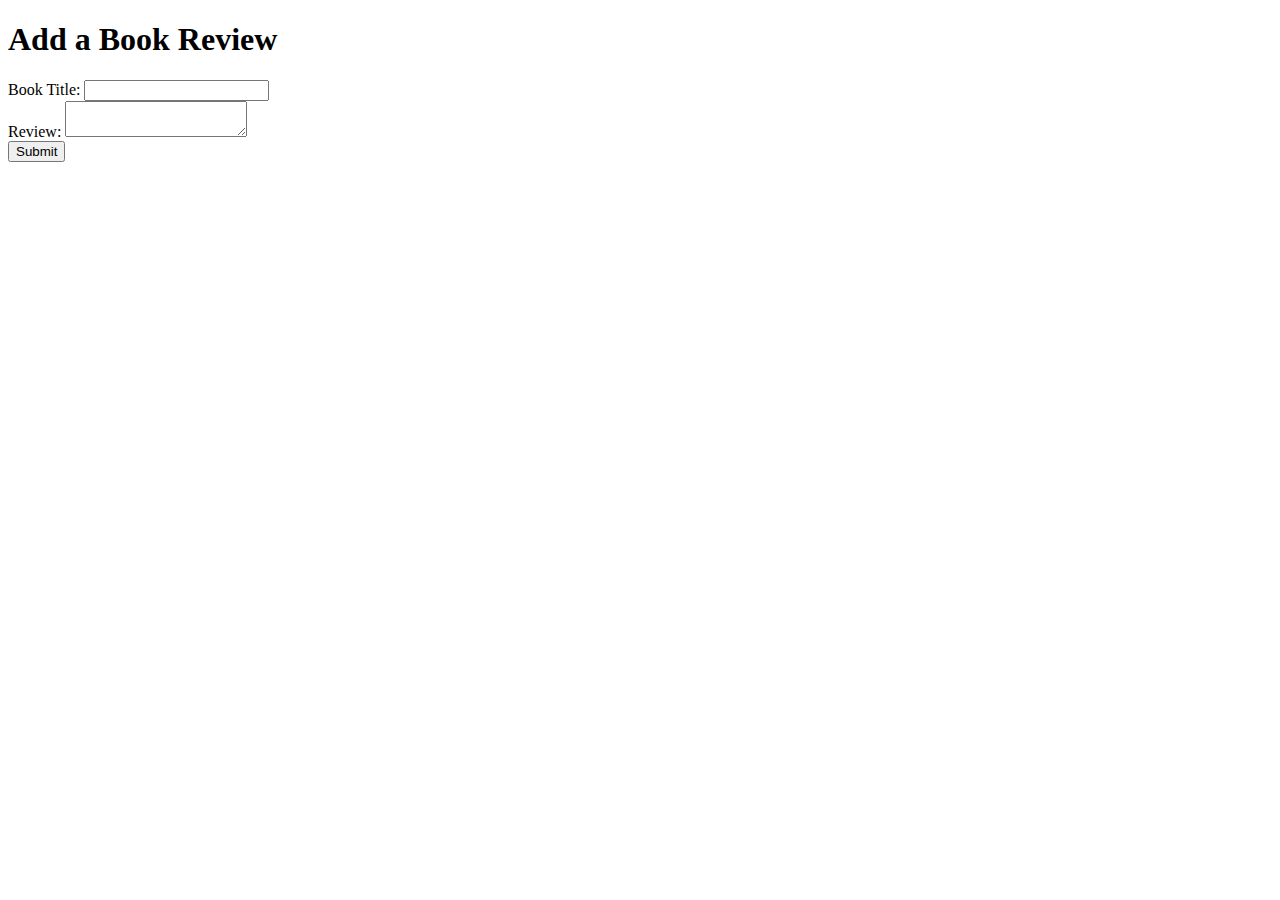
<file: template/review.html>
<!DOCTYPE html>
<html>
<head>
    <title>Add Review</title>
</head>
<body>
    <h1>Add a Book Review</h1>
    <form action="{{ url_for('review') }}" method="post">
        <label for="title">Book Title:</label>
        <input type="text" id="title" name="title" required>
        <br>
        <label for="review">Review:</label>
        <textarea id="review" name="review" required></textarea>
        <br>
        <button type="submit">Submit</button>
    </form>
</body>
</html>
</file>
